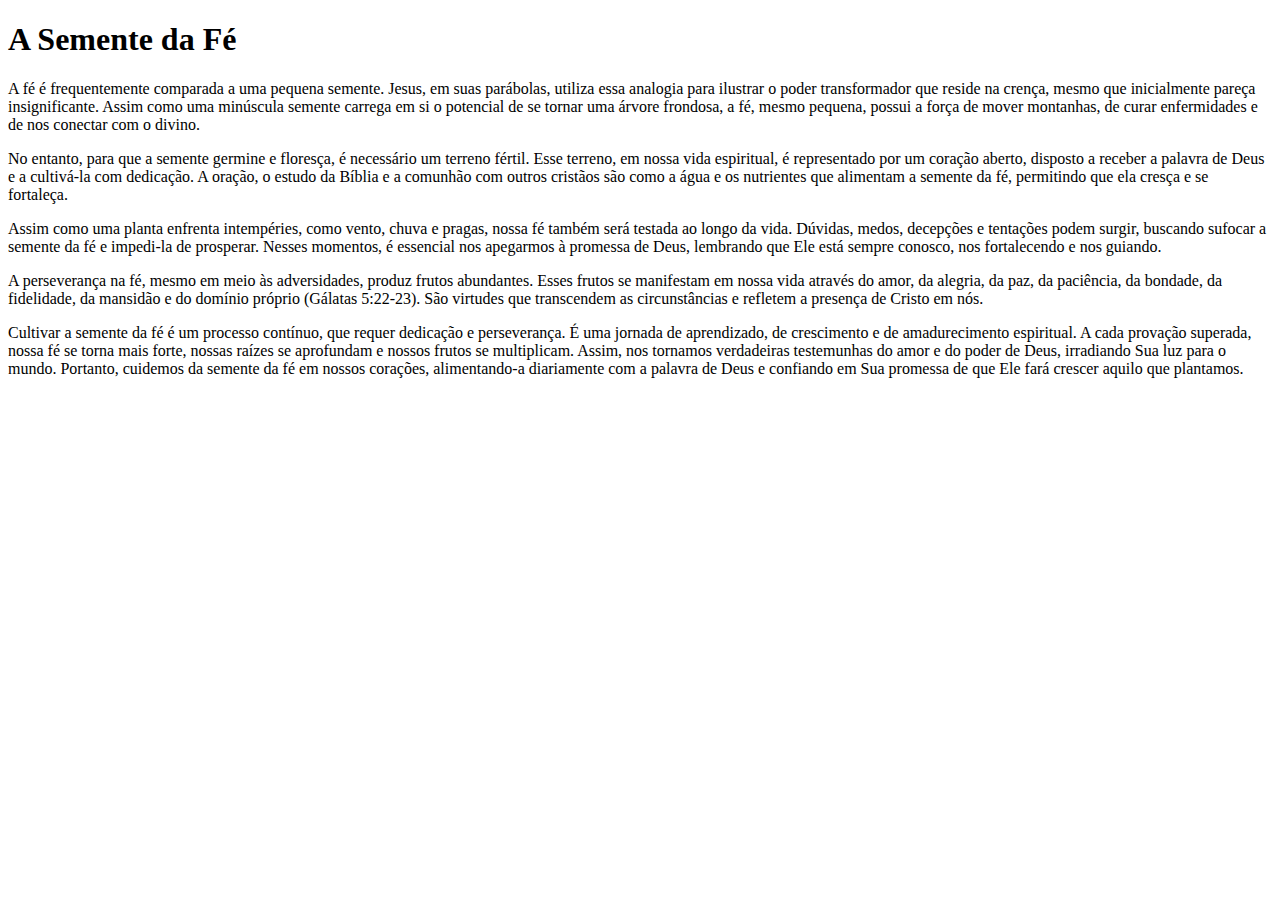
<file: templates/a-semente-da-fe.html>
<!DOCTYPE html>
<html lang="pt-br">
<head>
    <meta charset="UTF-8">
    <meta name="viewport" content="width=device-width, initial-scale=1.0">
    <title>A Semente da Fé</title>
</head>
<body>
    <h1>A Semente da Fé</h1>
    <p>A fé é frequentemente comparada a uma pequena semente. Jesus, em suas parábolas, utiliza essa analogia para ilustrar o poder transformador que reside na crença, mesmo que inicialmente pareça insignificante. Assim como uma minúscula semente carrega em si o potencial de se tornar uma árvore frondosa, a fé, mesmo pequena, possui a força de mover montanhas, de curar enfermidades e de nos conectar com o divino.</p>
    <p>No entanto, para que a semente germine e floresça, é necessário um terreno fértil. Esse terreno, em nossa vida espiritual, é representado por um coração aberto, disposto a receber a palavra de Deus e a cultivá-la com dedicação. A oração, o estudo da Bíblia e a comunhão com outros cristãos são como a água e os nutrientes que alimentam a semente da fé, permitindo que ela cresça e se fortaleça.</p>
    <p>Assim como uma planta enfrenta intempéries, como vento, chuva e pragas, nossa fé também será testada ao longo da vida. Dúvidas, medos, decepções e tentações podem surgir, buscando sufocar a semente da fé e impedi-la de prosperar. Nesses momentos, é essencial nos apegarmos à promessa de Deus, lembrando que Ele está sempre conosco, nos fortalecendo e nos guiando.</p>
    <p>A perseverança na fé, mesmo em meio às adversidades, produz frutos abundantes. Esses frutos se manifestam em nossa vida através do amor, da alegria, da paz, da paciência, da bondade, da fidelidade, da mansidão e do domínio próprio (Gálatas 5:22-23). São virtudes que transcendem as circunstâncias e refletem a presença de Cristo em nós.</p>
    <p>Cultivar a semente da fé é um processo contínuo, que requer dedicação e perseverança. É uma jornada de aprendizado, de crescimento e de amadurecimento espiritual. A cada provação superada, nossa fé se torna mais forte, nossas raízes se aprofundam e nossos frutos se multiplicam. Assim, nos tornamos verdadeiras testemunhas do amor e do poder de Deus, irradiando Sua luz para o mundo. Portanto, cuidemos da semente da fé em nossos corações, alimentando-a diariamente com a palavra de Deus e confiando em Sua promessa de que Ele fará crescer aquilo que plantamos.</p>
</body>
</html>
</file>
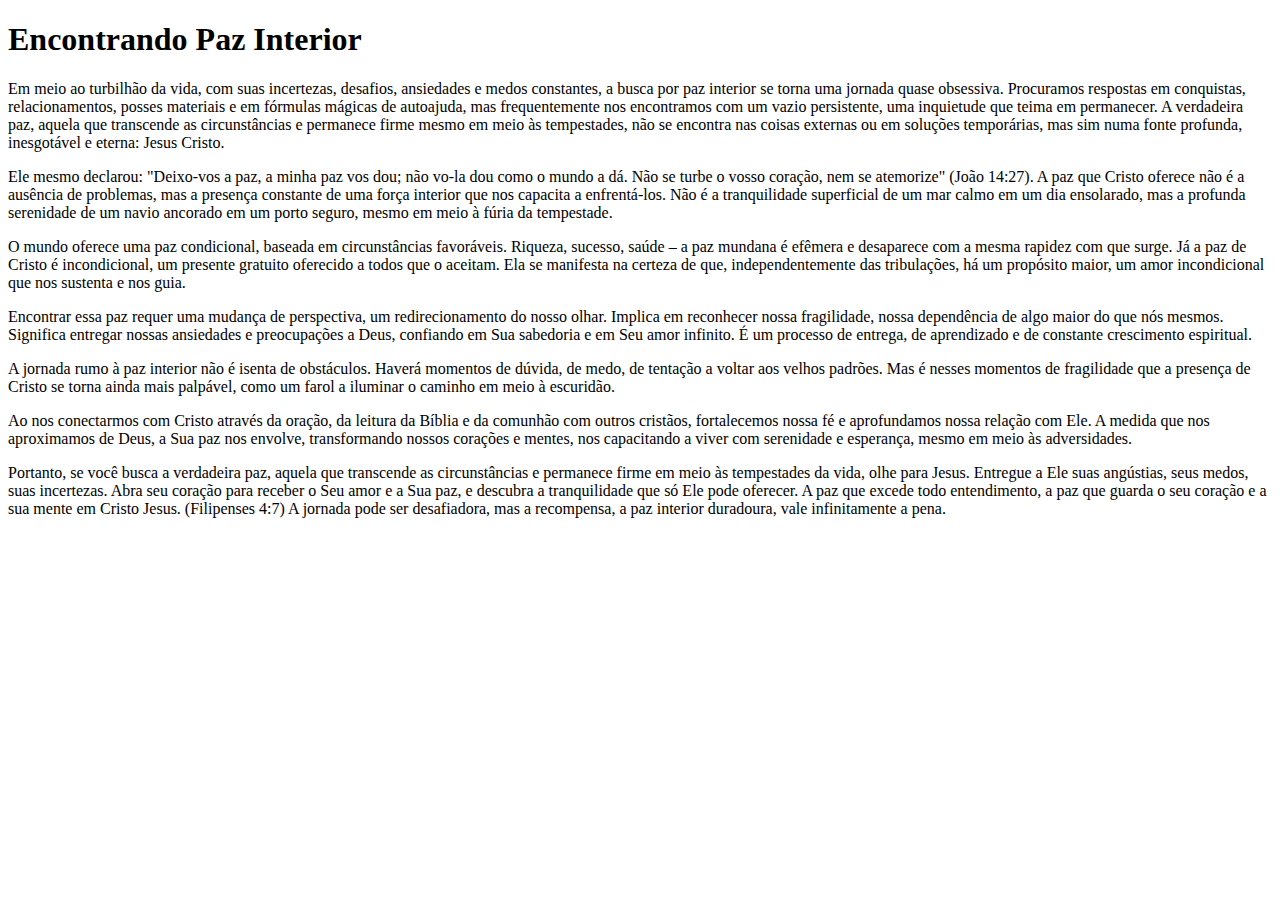
<file: templates/encontrando-paz-interior.html>
<!DOCTYPE html>
<html lang="pt-br">
<head>
    <meta charset="UTF-8">
    <meta name="viewport" content="width=device-width, initial-scale=1.0">
    <title>Encontrando Paz Interior</title>
</head>
<body>
    <h1>Encontrando Paz Interior</h1>
    <p>Em meio ao turbilhão da vida, com suas incertezas, desafios, ansiedades e medos constantes, a busca por paz interior se torna uma jornada quase obsessiva. Procuramos respostas em conquistas, relacionamentos, posses materiais e em fórmulas mágicas de autoajuda, mas frequentemente nos encontramos com um vazio persistente, uma inquietude que teima em permanecer. A verdadeira paz, aquela que transcende as circunstâncias e permanece firme mesmo em meio às tempestades, não se encontra nas coisas externas ou em soluções temporárias, mas sim numa fonte profunda, inesgotável e eterna: Jesus Cristo.</p>
    <p>Ele mesmo declarou: "Deixo-vos a paz, a minha paz vos dou; não vo-la dou como o mundo a dá. Não se turbe o vosso coração, nem se atemorize" (João 14:27). A paz que Cristo oferece não é a ausência de problemas, mas a presença constante de uma força interior que nos capacita a enfrentá-los. Não é a tranquilidade superficial de um mar calmo em um dia ensolarado, mas a profunda serenidade de um navio ancorado em um porto seguro, mesmo em meio à fúria da tempestade.</p>
    <p>O mundo oferece uma paz condicional, baseada em circunstâncias favoráveis. Riqueza, sucesso, saúde – a paz mundana é efêmera e desaparece com a mesma rapidez com que surge. Já a paz de Cristo é incondicional, um presente gratuito oferecido a todos que o aceitam. Ela se manifesta na certeza de que, independentemente das tribulações, há um propósito maior, um amor incondicional que nos sustenta e nos guia.</p>
    <p>Encontrar essa paz requer uma mudança de perspectiva, um redirecionamento do nosso olhar. Implica em reconhecer nossa fragilidade, nossa dependência de algo maior do que nós mesmos. Significa entregar nossas ansiedades e preocupações a Deus, confiando em Sua sabedoria e em Seu amor infinito. É um processo de entrega, de aprendizado e de constante crescimento espiritual.</p>
    <p>A jornada rumo à paz interior não é isenta de obstáculos. Haverá momentos de dúvida, de medo, de tentação a voltar aos velhos padrões. Mas é nesses momentos de fragilidade que a presença de Cristo se torna ainda mais palpável, como um farol a iluminar o caminho em meio à escuridão.</p>
    <p>Ao nos conectarmos com Cristo através da oração, da leitura da Bíblia e da comunhão com outros cristãos, fortalecemos nossa fé e aprofundamos nossa relação com Ele. A medida que nos aproximamos de Deus, a Sua paz nos envolve, transformando nossos corações e mentes, nos capacitando a viver com serenidade e esperança, mesmo em meio às adversidades.</p>
    <p>Portanto, se você busca a verdadeira paz, aquela que transcende as circunstâncias e permanece firme em meio às tempestades da vida, olhe para Jesus. Entregue a Ele suas angústias, seus medos, suas incertezas. Abra seu coração para receber o Seu amor e a Sua paz, e descubra a tranquilidade que só Ele pode oferecer. A paz que excede todo entendimento, a paz que guarda o seu coração e a sua mente em Cristo Jesus. (Filipenses 4:7) A jornada pode ser desafiadora, mas a recompensa, a paz interior duradoura, vale infinitamente a pena.</p>
</body>
</html>
</file>
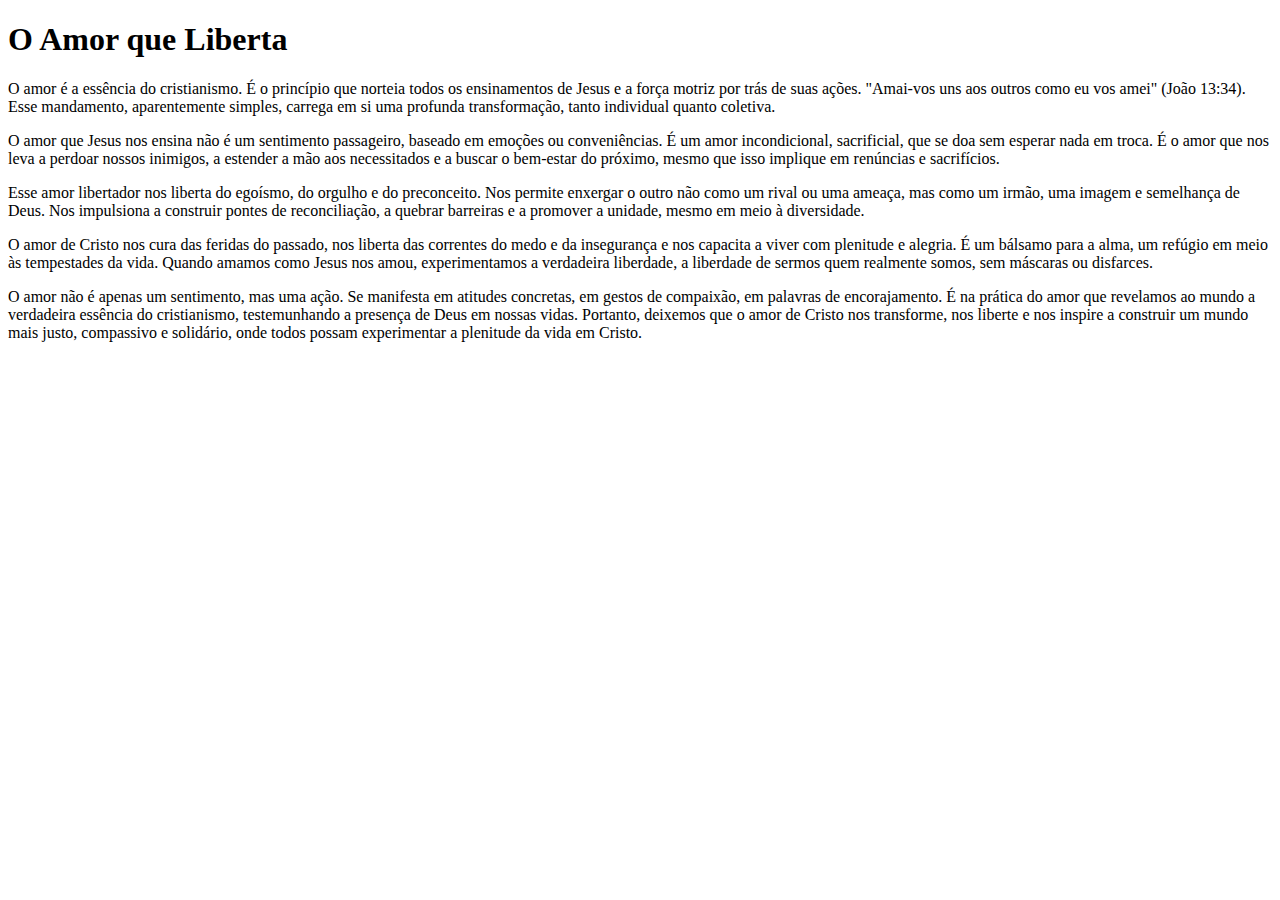
<file: templates/o-amor-que-liberta.html>
<!DOCTYPE html>
<html lang="pt-br">
<head>
    <meta charset="UTF-8">
    <meta name="viewport" content="width=device-width, initial-scale=1.0">
    <title>O Amor que Liberta</title>
</head>
<body>
    <h1>O Amor que Liberta</h1>
    <p>O amor é a essência do cristianismo. É o princípio que norteia todos os ensinamentos de Jesus e a força motriz por trás de suas ações. "Amai-vos uns aos outros como eu vos amei" (João 13:34). Esse mandamento, aparentemente simples, carrega em si uma profunda transformação, tanto individual quanto coletiva.</p>
    <p>O amor que Jesus nos ensina não é um sentimento passageiro, baseado em emoções ou conveniências. É um amor incondicional, sacrificial, que se doa sem esperar nada em troca. É o amor que nos leva a perdoar nossos inimigos, a estender a mão aos necessitados e a buscar o bem-estar do próximo, mesmo que isso implique em renúncias e sacrifícios.</p>
    <p>Esse amor libertador nos liberta do egoísmo, do orgulho e do preconceito. Nos permite enxergar o outro não como um rival ou uma ameaça, mas como um irmão, uma imagem e semelhança de Deus. Nos impulsiona a construir pontes de reconciliação, a quebrar barreiras e a promover a unidade, mesmo em meio à diversidade.</p>
    <p>O amor de Cristo nos cura das feridas do passado, nos liberta das correntes do medo e da insegurança e nos capacita a viver com plenitude e alegria. É um bálsamo para a alma, um refúgio em meio às tempestades da vida. Quando amamos como Jesus nos amou, experimentamos a verdadeira liberdade, a liberdade de sermos quem realmente somos, sem máscaras ou disfarces.</p>
    <p>O amor não é apenas um sentimento, mas uma ação. Se manifesta em atitudes concretas, em gestos de compaixão, em palavras de encorajamento. É na prática do amor que revelamos ao mundo a verdadeira essência do cristianismo, testemunhando a presença de Deus em nossas vidas. Portanto, deixemos que o amor de Cristo nos transforme, nos liberte e nos inspire a construir um mundo mais justo, compassivo e solidário, onde todos possam experimentar a plenitude da vida em Cristo.</p>
</body>
</html>
</file>
